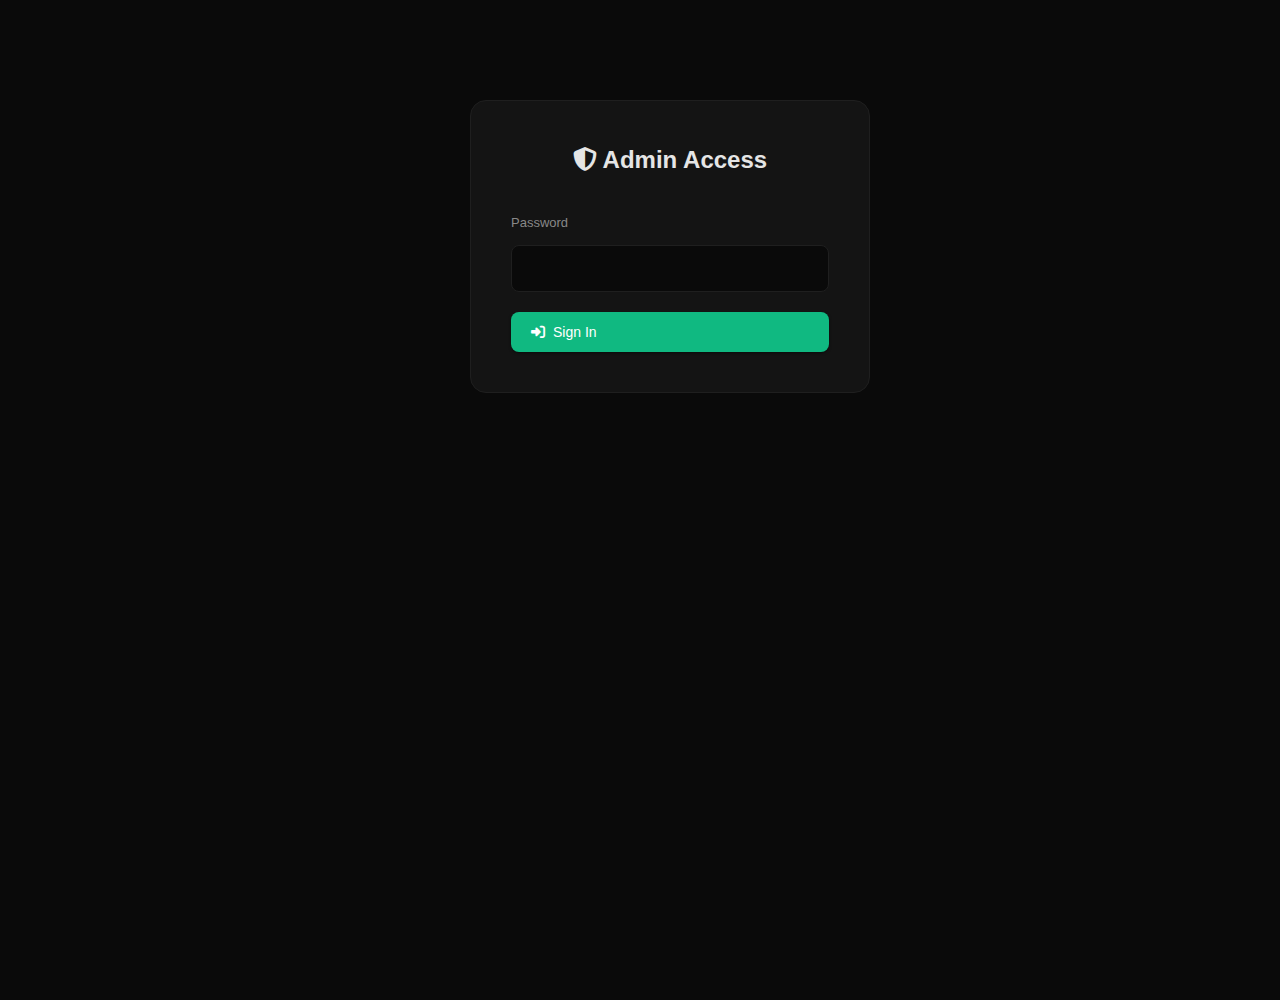
<file: admin.html>
<!DOCTYPE html>
<html lang="en">
<head>
    <meta charset="UTF-8">
    <meta name="viewport" content="width=device-width, initial-scale=1.0">
    <title>Admin Dashboard - Seisen Hub</title>
    <link rel="stylesheet" href="css/style.css">
    <link rel="stylesheet" href="https://cdnjs.cloudflare.com/ajax/libs/font-awesome/6.4.0/css/all.min.css">
    <style>
        :root {
            --admin-bg: #0a0a0a;
            --admin-card-bg: #141414;
            --admin-border: #1f1f1f;
            --admin-text: #e5e5e5;
            --admin-text-muted: #888;
            --admin-accent: #10b981;
            --admin-accent-hover: #059669;
        }

        body {
            background: var(--admin-bg);
            color: var(--admin-text);
            font-family: -apple-system, BlinkMacSystemFont, 'Segoe UI', Roboto, sans-serif;
        }

        .admin-container {
            max-width: 1400px;
            margin: 0 auto;
            padding: 40px 20px;
        }

        .login-box {
            max-width: 400px;
            margin: 100px auto;
            padding: 40px;
            background: var(--admin-card-bg);
            border-radius: 16px;
            border: 1px solid var(--admin-border);
        }

        .login-box h2 {
            color: var(--admin-text);
            margin-bottom: 30px;
        }

        .login-box input {
            width: 100%;
            padding: 14px;
            background: var(--admin-bg);
            border: 1px solid var(--admin-border);
            border-radius: 8px;
            color: var(--admin-text);
            font-size: 15px;
            margin-top: 10px;
        }

        .login-box input:focus {
            outline: none;
            border-color: var(--admin-accent);
        }

        .page-header {
            margin-bottom: 40px;
        }

        .page-header h1 {
            font-size: 28px;
            font-weight: 600;
            color: var(--admin-text);
            margin-bottom: 8px;
        }

        .page-header p {
            color: var(--admin-text-muted);
            font-size: 14px;
        }

        .stats-grid {
            display: grid;
            grid-template-columns: repeat(auto-fit, minmax(280px, 1fr));
            gap: 20px;
            margin-bottom: 40px;
        }

        .stat-card {
            background: var(--admin-card-bg);
            border: 1px solid var(--admin-border);
            border-radius: 12px;
            padding: 24px;
            position: relative;
            overflow: hidden;
        }

        .stat-card::before {
            content: '';
            position: absolute;
            top: 0;
            left: 0;
            right: 0;
            height: 2px;
            background: linear-gradient(90deg, var(--admin-accent), transparent);
        }

        .stat-card h3 {
            font-size: 13px;
            font-weight: 500;
            color: var(--admin-text-muted);
            text-transform: uppercase;
            letter-spacing: 0.5px;
            margin-bottom: 12px;
        }

        .stat-card .value {
            font-size: 32px;
            font-weight: 700;
            color: var(--admin-text);
            margin-bottom: 8px;
        }

        .stat-card .icon {
            position: absolute;
            top: 24px;
            right: 24px;
            font-size: 24px;
            color: var(--admin-accent);
            opacity: 0.3;
        }

        .search-bar {
            margin-bottom: 24px;
            display: flex;
            gap: 12px;
        }

        .search-bar input {
            flex: 1;
            padding: 12px 16px;
            background: var(--admin-card-bg);
            border: 1px solid var(--admin-border);
            border-radius: 8px;
            color: var(--admin-text);
            font-size: 14px;
        }

        .search-bar input:focus {
            outline: none;
            border-color: var(--admin-accent);
        }

        .search-bar input::placeholder {
            color: var(--admin-text-muted);
        }

        .btn {
            padding: 12px 20px;
            border: none;
            border-radius: 8px;
            font-size: 14px;
            font-weight: 500;
            cursor: pointer;
            transition: all 0.2s;
            display: inline-flex;
            align-items: center;
            gap: 8px;
        }

        .btn-primary {
            background: var(--admin-accent);
            color: white;
        }

        .btn-primary:hover {
            background: var(--admin-accent-hover);
        }

        .btn-secondary {
            background: var(--admin-card-bg);
            color: var(--admin-text);
            border: 1px solid var(--admin-border);
        }

        .btn-secondary:hover {
            background: var(--admin-border);
        }

        .payments-table-container {
            background: var(--admin-card-bg);
            border: 1px solid var(--admin-border);
            border-radius: 12px;
            overflow: hidden;
        }

        .table-header {
            padding: 20px 24px;
            border-bottom: 1px solid var(--admin-border);
            display: flex;
            justify-content: space-between;
            align-items: center;
        }

        .table-header h2 {
            font-size: 18px;
            font-weight: 600;
            color: var(--admin-text);
        }

        .payments-table {
            width: 100%;
            border-collapse: collapse;
        }

        .payments-table th {
            background: transparent;
            padding: 16px 24px;
            text-align: left;
            font-weight: 500;
            font-size: 12px;
            color: var(--admin-text-muted);
            text-transform: uppercase;
            letter-spacing: 0.5px;
            border-bottom: 1px solid var(--admin-border);
        }

        .payments-table td {
            padding: 20px 24px;
            border-bottom: 1px solid var(--admin-border);
            color: var(--admin-text);
            font-size: 14px;
        }

        .payments-table tr:last-child td {
            border-bottom: none;
        }

        .payments-table tr:hover {
            background: rgba(255, 255, 255, 0.02);
        }

        .badge {
            padding: 6px 12px;
            border-radius: 6px;
            font-size: 12px;
            font-weight: 600;
            display: inline-block;
        }

        .badge-paypal {
            background: rgba(0, 112, 186, 0.15);
            color: #0ea5e9;
        }

        .badge-roblox {
            background: rgba(235, 0, 41, 0.15);
            color: #ef4444;
        }

        .badge-weekly {
            background: rgba(59, 130, 246, 0.15);
            color: #3b82f6;
        }

        .badge-monthly {
            background: rgba(168, 85, 247, 0.15);
            color: #a855f7;
        }

        .badge-lifetime {
            background: rgba(16, 185, 129, 0.15);
            color: var(--admin-accent);
        }

        .key-cell {
            font-family: 'Courier New', monospace;
            font-size: 13px;
            color: var(--admin-text-muted);
            max-width: 200px;
            overflow: hidden;
            text-overflow: ellipsis;
            white-space: nowrap;
        }

        .copy-btn {
            cursor: pointer;
            color: var(--admin-accent);
            margin-left: 8px;
            opacity: 0.6;
            transition: opacity 0.2s;
        }

        .copy-btn:hover {
            opacity: 1;
        }

        .status-indicator {
            width: 8px;
            height: 8px;
            border-radius: 50%;
            background: var(--admin-accent);
            display: inline-block;
            margin-right: 8px;
        }

        .pagination {
            padding: 20px 24px;
            display: flex;
            justify-content: space-between;
            align-items: center;
            border-top: 1px solid var(--admin-border);
        }

        .pagination-info {
            font-size: 13px;
            color: var(--admin-text-muted);
        }

        .admin-tab {
            background: none;
            border: none;
            padding: 12px 24px;
            color: var(--admin-text-muted);
            font-size: 14px;
            font-weight: 500;
            cursor: pointer;
            border-bottom: 2px solid transparent;
            transition: all 0.2s;
            display: flex;
            align-items: center;
            gap: 8px;
        }

        .admin-tab:hover {
            color: var(--admin-text);
        }

        .admin-tab.active {
            color: var(--admin-accent);
            border-bottom-color: var(--admin-accent);
        }

        .ticket-card {
            background: var(--admin-card-bg);
            border: 1px solid var(--admin-border);
            border-radius: 12px;
            padding: 20px;
            margin-bottom: 16px;
            cursor: pointer;
            transition: all 0.2s;
        }

        .ticket-card:hover {
            border-color: var(--admin-accent);
        }

        .ticket-status {
            padding: 4px 12px;
            border-radius: 12px;
            font-size: 11px;
            font-weight: 600;
            text-transform: uppercase;
        }

        .ticket-status.open {
            background: rgba(59, 130, 246, 0.15);
            color: #3b82f6;
        }

        .ticket-status.in_progress {
            background: rgba(251, 191, 36, 0.15);
            color: #fbbf24;
        }

        .ticket-status.closed {
            background: rgba(107, 114, 128, 0.15);
            color: #6b7280;
        }
    </style>
</head>
<body>
    <!-- Login Screen -->
    <div id="login-screen" class="login-box">
        <h2 style="text-align: center;">
            <i class="fas fa-shield-alt"></i> Admin Access
        </h2>
        <form id="login-form">
            <div style="margin-bottom: 20px;">
                <label for="admin-password" style="font-size: 13px; color: var(--admin-text-muted);">Password</label>
                <input type="password" id="admin-password" required>
            </div>
            <button type="submit" class="btn btn-primary" style="width: 100%;">
                <i class="fas fa-sign-in-alt"></i> Sign In
            </button>
        </form>
        <div id="login-error" style="color: #ef4444; margin-top: 15px; display: none; font-size: 14px;"></div>
    </div>

    <!-- Dashboard Screen -->
    <div id="dashboard-screen" style="display: none;">
        <div class="admin-container">
            <div class="page-header">
                <h1 id="page-title">Admin Dashboard</h1>
                <p id="page-subtitle">Manage payments and support tickets</p>
            </div>

            <!-- Navigation Tabs -->
            <div style="display: flex; gap: 12px; margin-bottom: 30px; border-bottom: 2px solid var(--admin-border);">
                <button class="admin-tab active" onclick="switchTab('payments')">
                    <i class="fas fa-shopping-cart"></i> Payments
                </button>
                <button class="admin-tab" onclick="switchTab('tickets')">
                    <i class="fas fa-headset"></i> Support Tickets
                </button>
                <div style="flex: 1;"></div>
                <button class="btn btn-secondary" onclick="logout()" style="margin-bottom: 12px;">
                    <i class="fas fa-sign-out-alt"></i> Logout
                </button>
            </div>

            <!-- Payments Tab -->
            <div id="payments-tab">
                <!-- Stats Cards -->
                <div class="stats-grid">
                    <div class="stat-card">
                        <i class="fas fa-shopping-cart icon"></i>
                        <h3>Total Orders</h3>
                        <div class="value" id="stat-total">0</div>
                        <div style="font-size: 13px; color: var(--admin-text-muted);">All time orders</div>
                    </div>
                    <div class="stat-card">
                        <i class="fab fa-paypal icon"></i>
                        <h3>PayPal Orders</h3>
                        <div class="value" id="stat-paypal">0</div>
                        <div style="font-size: 13px; color: var(--admin-text-muted);">PayPal transactions</div>
                    </div>
                    <div class="stat-card">
                        <i class="fas fa-gamepad icon"></i>
                        <h3>Roblox Orders</h3>
                        <div class="value" id="stat-roblox">0</div>
                        <div style="font-size: 13px; color: var(--admin-text-muted);">Roblox verifications</div>
                    </div>
                    <div class="stat-card">
                        <i class="fas fa-dollar-sign icon"></i>
                        <h3>Total Revenue</h3>
                        <div class="value" id="stat-revenue">$0</div>
                        <div style="font-size: 13px; color: var(--admin-text-muted);">Current balance</div>
                    </div>
                </div>

                <!-- Search & Export -->
                <div class="search-bar">
                    <input type="text" id="search-input" placeholder="Search by email, username, or transaction ID...">
                    <button class="btn btn-primary" onclick="exportToCSV()">
                        <i class="fas fa-download"></i> Export
                    </button>
                </div>

            <!-- Payments Table -->
            <div class="payments-table-container">
                <div class="table-header">
                    <h2>Recent Orders</h2>
                    <div style="font-size: 13px; color: var(--admin-text-muted);">
                        Your last 5 most recent orders
                    </div>
                </div>
                <table class="payments-table">
                    <thead>
                        <tr>
                            <th>ORDER</th>
                            <th>DATE</th>
                            <th>PRODUCTS</th>
                            <th>AMOUNT</th>
                            <th>STATUS</th>
                            <th>KEY</th>
                        </tr>
                    </thead>
                    <tbody id="payments-tbody">
                        <tr>
                            <td colspan="6" style="text-align: center; padding: 60px;">
                                <i class="fas fa-spinner fa-spin" style="font-size: 24px; color: var(--admin-text-muted);"></i>
                            </td>
                        </tr>
                    </tbody>
                </table>
                <div class="pagination">
                    <div class="pagination-info">Showing <span id="showing-count">1</span> of <span id="total-count">1</span></div>
                    <div style="display: flex; gap: 8px;">
                        <button class="btn btn-secondary" style="padding: 8px 12px;">
                            <i class="fas fa-chevron-left"></i>
                        </button>
                        <button class="btn btn-secondary" style="padding: 8px 12px;">
                            <i class="fas fa-chevron-right"></i>
                        </button>
                    </div>
                </div>
            </div>
            </div>

            <!-- Support Tickets Tab -->
            <div id="tickets-tab" style="display: none;">
                <!-- Ticket List View -->
                <div id="ticket-list-view">
                    <div class="search-bar">
                        <input type="text" id="ticket-search" placeholder="Search tickets by number, email, or subject...">
                        <select id="ticket-filter" style="padding: 12px; background: var(--admin-card-bg); border: 1px solid var(--admin-border); border-radius: 8px; color: var(--admin-text);">
                            <option value="all">All Tickets</option>
                            <option value="open">Open</option>
                            <option value="in_progress">In Progress</option>
                            <option value="closed">Closed</option>
                        </select>
                    </div>

                    <div id="tickets-list">
                        <div style="text-align: center; padding: 60px; color: var(--admin-text-muted);">
                            <i class="fas fa-spinner fa-spin" style="font-size: 24px;"></i>
                            <p style="margin-top: 16px;">Loading tickets...</p>
                        </div>
                    </div>
                </div>

                <!-- Ticket Detail View -->
                <div id="ticket-detail-view" style="display: none;">
                    <button class="btn btn-secondary" onclick="backToTicketList()" style="margin-bottom: 20px;">
                        <i class="fas fa-arrow-left"></i> Back to Tickets
                    </button>

                    <div class="payments-table-container">
                        <div class="table-header">
                            <div>
                                <h2 id="ticket-detail-subject">Ticket Subject</h2>
                                <p style="color: var(--admin-text-muted); margin-top: 4px;">
                                    <span id="ticket-detail-number">#TICKET-001</span> • 
                                    <span id="ticket-detail-email">user@example.com</span>
                                </p>
                            </div>
                            <div style="display: flex; gap: 12px; align-items: center;">
                                <select id="ticket-status-select" onchange="updateTicketStatus()" style="padding: 8px 12px; background: var(--admin-card-bg); border: 1px solid var(--admin-border); border-radius: 6px; color: var(--admin-text);">
                                    <option value="open">Open</option>
                                    <option value="in_progress">In Progress</option>
                                    <option value="closed">Closed</option>
                                </select>
                            </div>
                        </div>

                        <div style="padding: 24px; max-height: 500px; overflow-y: auto;" id="ticket-messages">
                            <!-- Messages will be loaded here -->
                        </div>

                        <div style="padding: 24px; border-top: 1px solid var(--admin-border);">
                            <textarea id="admin-reply" placeholder="Type your reply..." style="width: 100%; min-height: 100px; padding: 12px; background: var(--admin-bg); border: 1px solid var(--admin-border); border-radius: 8px; color: var(--admin-text); font-family: inherit; resize: vertical;"></textarea>
                            <button class="btn btn-primary" onclick="sendAdminReply()" style="margin-top: 12px;">
                                <i class="fas fa-paper-plane"></i> Send Reply
                            </button>
                        </div>
                    </div>
                </div>
            </div>
        </div>
    </div>

    <script src="js/admin.js"></script>
    <script src="js/admin-tickets.js"></script>
</body>
</html>
</file>
<file: css/style.css>
/* ========================================
   CSS RESET & BASE STYLES
   ======================================== */
* {
  margin: 0;
  padding: 0;
  box-sizing: border-box;
}

a {
  text-decoration: none;
}

:root {
  /* Color Palette - Dashboard Dark Theme */
  --primary-gradient: linear-gradient(135deg, #667eea 0%, #764ba2 100%);
  --secondary-gradient: linear-gradient(135deg, #f093fb 0%, #f5576c 100%);
  --accent-gradient: linear-gradient(135deg, #4facfe 0%, #00f2fe 100%);
  --success-gradient: linear-gradient(135deg, #43e97b 0%, #38f9d7 100%);

  /* Dashboard Background Colors */
  --bg-primary: #0f1419;
  --bg-secondary: #1a1f2e;
  --bg-tertiary: #252b3b;
  --bg-card: #1e2433;
  --bg-card-hover: #252b3d;

  /* Text Colors */
  --text-primary: #ffffff;
  --text-secondary: #9ca3af;
  --text-muted: #6b7280;

  /* Border & Shadow */
  --border-color: #2d3748;
  --border-color-light: #374151;
  --shadow-sm: 0 1px 3px rgba(0, 0, 0, 0.5);
  --shadow-md: 0 4px 6px rgba(0, 0, 0, 0.3);
  --shadow-lg: 0 10px 20px rgba(0, 0, 0, 0.4);
  --shadow-glow: 0 0 20px rgba(102, 126, 234, 0.2);

  /* Typography */
  --font-primary: "Inter", -apple-system, BlinkMacSystemFont, "Segoe UI",
    sans-serif;
  --font-mono: "Fira Code", "Courier New", monospace;

  /* Spacing */
  --spacing-xs: 0.5rem;
  --spacing-sm: 1rem;
  --spacing-md: 1.5rem;
  --spacing-lg: 2rem;
  --spacing-xl: 3rem;

  /* Border Radius */
  --radius-sm: 6px;
  --radius-md: 10px;
  --radius-lg: 12px;
  --radius-xl: 16px;

  /* Transitions */
  --transition-fast: 0.2s ease;
  --transition-normal: 0.3s ease;
  --transition-slow: 0.5s ease;
}

@import url("https://fonts.googleapis.com/css2?family=Inter:wght@300;400;500;600;700&family=Fira+Code:wght@400;500&display=swap");

html {
  scroll-behavior: smooth;
}

/* Custom Scrollbars */
::-webkit-scrollbar {
  width: 10px;
  height: 10px;
}

::-webkit-scrollbar-track {
  background: var(--bg-secondary);
}

::-webkit-scrollbar-thumb {
  background: var(--bg-tertiary);
  border-radius: 5px;
}

::-webkit-scrollbar-thumb:hover {
  background: var(--border-color-light);
}

body {
  font-family: var(--font-primary);
  background: var(--bg-primary);
  color: var(--text-primary);
  line-height: 1.6;
  overflow-x: hidden;
  min-height: 100vh;
  padding-left: 60px; /* Make room for sidebar */
}

/* ========================================
   SIDEBAR STYLES
   ======================================== */
.sidebar {
  position: fixed;
  left: 0;
  top: 0;
  width: 60px;
  height: 100vh;
  background: var(--bg-secondary);
  border-right: 1px solid var(--border-color);
  z-index: 2000;
  display: flex;
  flex-direction: column;
}

.sidebar-content {
  display: flex;
  flex-direction: column;
  align-items: center;
  justify-content: center;
  height: 100%;
  padding: 1.5rem 0;
}

.sidebar-logo {
  display: flex;
  align-items: center;
  justify-content: center;
  width: 40px;
  height: 40px;
  margin-bottom: auto;
  color: #10b981;
  font-size: 1.3rem;
  text-decoration: none;
  transition: all var(--transition-fast);
}

.sidebar-logo:hover {
  transform: scale(1.1);
}

.sidebar-links {
  display: flex;
  flex-direction: column;
  gap: 1.5rem;
  align-items: center;
  width: 100%;
  position: absolute;
  top: 50%;
  left: 50%;
  transform: translate(-50%, -50%);
}

.sidebar-link {
  display: flex;
  align-items: center;
  justify-content: center;
  width: 40px;
  height: 40px;
  color: var(--text-secondary);
  font-size: 1.1rem;
  text-decoration: none;
  transition: all var(--transition-fast);
  position: relative;
  border-radius: var(--radius-sm);
}

.sidebar-link:hover {
  color: #10b981;
  background: transparent;
  border-color: transparent; /* Ensure no border on hover */
}

.sidebar-link.active {
  color: #10b981;
  background: rgba(16, 185, 129, 0.1);
  border: 1px solid rgba(16, 185, 129, 0.2);
}

/* Sidebar Tooltip */
.sidebar-link::after {
  content: attr(title);
  position: absolute;
  left: 65px;
  background: var(--bg-tertiary);
  color: var(--text-primary);
  padding: 0.5rem 1rem;
  border-radius: var(--radius-sm);
  font-size: 0.85rem;
  white-space: nowrap;
  opacity: 0;
  pointer-events: none;
  transition: opacity var(--transition-fast);
  border: 1px solid var(--border-color);
  box-shadow: var(--shadow-md);
}

.sidebar-link:hover::after {
  opacity: 1;
}

/* Theme Selector */
.theme-selector {
  margin-top: auto;
  padding: 1rem 0;
  width: 100%;
  display: flex;
  justify-content: center;
  position: relative;
}

.theme-toggle {
  display: flex;
  align-items: center;
  justify-content: center;
  width: 40px;
  height: 40px;
  background: var(--bg-tertiary);
  border: 1px solid var(--border-color);
  border-radius: var(--radius-sm);
  color: var(--text-secondary);
  font-size: 1.1rem;
  cursor: pointer;
  transition: all var(--transition-fast);
}

.theme-toggle:hover {
  color: #10b981;
  background: rgba(16, 185, 129, 0.1);
  border-color: rgba(16, 185, 129, 0.3);
  transform: scale(1.05);
}

/* Theme Panel Dropdown */
.theme-panel {
  position: fixed;
  left: 70px;
  bottom: 80px;
  width: 180px;
  background: var(--bg-secondary);
  border: 1px solid var(--border-color);
  border-radius: var(--radius-md);
  z-index: 10000;
  opacity: 0;
  visibility: hidden;
  transform: translateY(10px);
  transition: all 0.2s ease;
  box-shadow: 0 10px 40px rgba(0, 0, 0, 0.5);
  overflow: hidden;
  display: flex;
  flex-direction: column;
}

.theme-panel.active {
  opacity: 1;
  visibility: visible;
  transform: translateY(0);
}

.theme-panel-header {
  padding: 0.5rem 0.75rem;
  border-bottom: 1px solid var(--border-color);
  font-size: 0.65rem;
  font-weight: 700;
  letter-spacing: 0.1em;
  color: var(--text-muted);
}

.theme-panel-options {
  overflow-y: auto;
}

.theme-panel-option {
  width: 100%;
  display: flex;
  align-items: center;
  gap: 0.5rem;
  padding: 0.5rem 0.75rem;
  background: transparent;
  border: none;
  color: var(--text-secondary);
  font-size: 0.8rem;
  cursor: pointer;
  transition: all var(--transition-fast);
  font-family: var(--font-primary);
  position: relative;
  text-align: left;
  border-left: 2px solid transparent;
}

.theme-panel-option:hover {
  background: var(--bg-tertiary);
  color: var(--text-primary);
}

.theme-panel-option.active {
  background: rgba(16, 185, 129, 0.15);
  color: #10b981;
  border-left-color: #10b981;
}

.theme-panel-option i:first-child {
  font-size: 0.85rem;
  width: 16px;
  text-align: center;
  flex-shrink: 0;
}

.theme-panel-option span {
  flex: 1;
  white-space: nowrap;
  overflow: hidden;
  text-overflow: ellipsis;
}

.theme-panel-option .theme-check {
  opacity: 0;
  font-size: 0.75rem;
  color: #10b981;
  flex-shrink: 0;
}

.theme-panel-option.active .theme-check {
  opacity: 1;
}

/* Scrollbar for theme panel */
.theme-panel-options::-webkit-scrollbar {
  width: 3px;
}

.theme-panel-options::-webkit-scrollbar-track {
  background: transparent;
}

.theme-panel-options::-webkit-scrollbar-thumb {
  background: var(--border-color);
  border-radius: 2px;
}

.theme-panel-options::-webkit-scrollbar-thumb:hover {
  background: var(--border-color-light);
}

.container {
  max-width: 1400px;
  margin: 0 auto;
  padding: 0 2rem;
}

.home-page .container {
  position: relative;
  z-index: 1;
}

/* Remove old nav styles */
.nav {
  display: none;
}

/* Icon Styling */
.btn i,
.panel-title i,
.modal-header i {
  color: #10b981;
}

.btn-primary i {
  color: #ffffff;
}

.btn-success i {
  color: #ffffff;
}

/* ========================================
   HEADER STYLES
   ======================================== */
.header {
  display: none;
}

.header-content {
  display: none;
}

.logo {
  display: none;
}

.logo:hover {
  display: none;
}

.logo-icon {
  display: none;
}

.nav {
  display: flex;
  gap: var(--spacing-md);
  align-items: center;
}

.nav-link {
  color: var(--text-secondary);
  text-decoration: none;
  padding: var(--spacing-xs) var(--spacing-sm);
  border-radius: var(--radius-sm);
  transition: all var(--transition-fast);
  display: flex;
  align-items: center;
  justify-content: center;
  gap: 0.5rem;
  font-weight: 500;
  font-size: 1.2rem;
  width: 40px;
  height: 40px;
  position: relative;
}

.nav-link:hover,
.nav-link.active {
  color: var(--text-primary);
  background: var(--bg-tertiary);
}

/* Tooltip styling */
.nav-link::after {
  content: attr(title);
  position: absolute;
  bottom: -35px;
  left: 50%;
  transform: translateX(-50%);
  background: var(--bg-tertiary);
  color: var(--text-primary);
  padding: 0.4rem 0.8rem;
  border-radius: var(--radius-sm);
  font-size: 0.75rem;
  white-space: nowrap;
  opacity: 0;
  pointer-events: none;
  transition: opacity var(--transition-fast);
  border: 1px solid var(--border-color);
}

.nav-link:hover::after {
  opacity: 1;
}

/* ========================================
   MAIN CONTENT STYLES
   ======================================== */
.main-content {
  min-height: calc(100vh - 100px);
  padding: var(--spacing-lg) 0;
}

.home-page {
  padding: 2rem 0;
  position: relative;
  overflow: hidden;
}

.page-background-text {
  position: fixed;
  top: 50%;
  left: 50%;
  transform: translate(-50%, -50%);
  font-size: 20vw;
  font-weight: 900;
  color: transparent;
  -webkit-text-stroke: 1px rgba(139, 146, 160, 0.04);
  text-stroke: 1px rgba(139, 146, 160, 0.04);
  white-space: nowrap;
  pointer-events: none;
  z-index: 0;
  user-select: none;
  letter-spacing: -0.05em;
  line-height: 1;
}

/* Dashboard Header */
.dashboard-header {
  margin-bottom: var(--spacing-xl);
}

.welcome-section h1 {
  font-size: 2rem;
  font-weight: 600;
  color: var(--text-primary);
  margin-bottom: 0.5rem;
  line-height: 1.3;
}

.welcome-section p {
  font-size: 0.9rem;
  color: var(--text-muted);
}

/* Stats Grid */
.stats-grid {
  display: grid;
  grid-template-columns: repeat(4, 1fr);
  gap: var(--spacing-md);
  margin-bottom: var(--spacing-xl);
}

.stat-card {
  background: var(--bg-card);
  border: 1px solid var(--border-color);
  border-radius: var(--radius-lg);
  padding: var(--spacing-lg);
  transition: all var(--transition-normal);
  min-height: 120px;
  display: flex;
  flex-direction: column;
  justify-content: space-between;
}

.stat-card:hover {
  background: var(--bg-card-hover);
  border-color: var(--border-color-light);
}

.stat-icon {
  font-size: 1.5rem;
  color: #10b981;
  margin-bottom: 0.5rem;
}

.stat-label {
  font-size: 0.8rem;
  color: var(--text-muted);
  margin-bottom: 0.75rem;
  font-weight: 500;
  text-transform: uppercase;
  letter-spacing: 0.5px;
}

.stat-value {
  font-size: 2.25rem;
  font-weight: 700;
  color: var(--text-primary);
  line-height: 1;
  transition: all 0.3s ease;
}

.stat-card:hover .stat-value {
  color: #667eea;
}

.hero {
  margin-bottom: var(--spacing-lg);
}

.hero h1 {
  font-size: 2rem;
  font-weight: 600;
  color: var(--text-primary);
  margin-bottom: var(--spacing-xs);
  line-height: 1.3;
}

.hero p {
  font-size: 0.95rem;
  color: var(--text-secondary);
  max-width: 600px;
}

/* Card Styles */
.card {
  background: var(--bg-card);
  border: 1px solid var(--border-color);
  border-radius: var(--radius-lg);
  padding: var(--spacing-lg);
  box-shadow: var(--shadow-sm);
  transition: all var(--transition-normal);
}

.card:hover {
  background: var(--bg-card-hover);
  border-color: var(--border-color-light);
}

.card-title {
  font-size: 1.25rem;
  font-weight: 600;
  margin-bottom: var(--spacing-md);
  color: var(--text-primary);
}

/* Obfuscator Interface */
.obfuscator-container {
  display: grid;
  grid-template-columns: 1fr 1fr;
  gap: var(--spacing-lg);
  margin-bottom: var(--spacing-lg);
}

.code-panel {
  display: flex;
  flex-direction: column;
  gap: var(--spacing-sm);
}

.panel-header {
  display: flex;
  justify-content: space-between;
  align-items: center;
  margin-bottom: var(--spacing-sm);
}

.panel-title {
  font-size: 0.9rem;
  font-weight: 500;
  color: var(--text-secondary);
  display: flex;
  align-items: center;
  gap: 0.5rem;
  text-transform: uppercase;
  letter-spacing: 0.5px;
}

/* Clear Button */
.btn-clear {
  position: absolute;
  top: 10px;
  right: 10px;
  z-index: 10;
  background: var(--bg-tertiary);
  border: 1px solid var(--border-color);
  border-radius: var(--radius-sm);
  padding: 0.5rem 1rem;
  color: var(--text-secondary);
  font-family: var(--font-primary);
  font-size: 0.85rem;
  font-weight: 500;
  cursor: pointer;
  transition: all var(--transition-fast);
  display: inline-flex;
  align-items: center;
  gap: 0.5rem;
}

.btn-clear:hover {
  background: var(--bg-card-hover);
  border-color: #ef4444;
  color: #ef4444;
  transform: translateY(-1px);
}

.btn-clear i {
  font-size: 0.85rem;
}

/* Output Action Buttons */
.output-action-buttons {
  position: absolute;
  top: 10px;
  right: 10px;
  z-index: 10;
  display: flex;
  gap: 0.5rem;
}

.btn-small {
  padding: 0.4rem 0.8rem;
  font-size: 0.8rem;
}

/* Code Editor Styles */
.code-editor-wrapper {
  position: relative;
  background: var(--bg-primary);
  border: 1px solid var(--border-color);
  border-radius: var(--radius-md);
  overflow: hidden;
  height: 500px;
  display: flex;
  box-shadow: inset 0 1px 3px rgba(0, 0, 0, 0.3);
}

.line-numbers {
  background: var(--bg-secondary);
  color: var(--text-muted);
  padding: var(--spacing-md) var(--spacing-xs);
  text-align: right;
  user-select: none;
  font-family: var(--font-mono);
  font-size: 0.85rem;
  line-height: 1.5;
  border-right: 1px solid var(--border-color);
  min-width: 50px;
  overflow-y: auto;
  overflow-x: hidden;
  white-space: pre;
  /* Sync scroll with textarea */
  scrollbar-width: none; /* Firefox */
  -ms-overflow-style: none; /* IE/Edge */
}

.line-numbers::-webkit-scrollbar {
  display: none; /* Chrome/Safari */
}

.syntax-highlight {
  position: absolute;
  top: 0;
  left: 50px;
  right: 0;
  bottom: 0;
  padding: var(--spacing-md);
  margin: 0;
  font-family: var(--font-mono);
  font-size: 0.9rem;
  line-height: 1.5;
  color: #e6edf3;
  pointer-events: none;
  white-space: pre-wrap;
  word-wrap: break-word;
  word-break: break-all;
  overflow: auto;
  tab-size: 4;
}

textarea {
  position: relative;
  flex: 1;
  height: 100%;
  background: transparent;
  border: none;
  padding: var(--spacing-md);
  color: transparent;
  caret-color: #e6edf3;
  font-family: var(--font-mono);
  font-size: 0.9rem;
  line-height: 1.5;
  resize: none;
  transition: all var(--transition-fast);
  tab-size: 4;
  z-index: 1;
  overflow-y: auto;
  overflow-x: hidden;
  white-space: pre-wrap;
  word-wrap: break-word;
}

textarea:focus {
  outline: none;
}

textarea::placeholder {
  color: #8b949e;
}

textarea::selection {
  background: rgba(88, 166, 255, 0.4);
}

/* Syntax Highlighting Colors - Brighter */
.lua-keyword {
  color: #ff9999;
  font-weight: 600;
}

.lua-string {
  color: #9ecbff;
}

.lua-comment {
  color: #a0a8b8;
  font-style: italic;
}

.lua-function {
  color: #e5b3ff;
}

.lua-number {
  color: #79c0ff;
}

/* Controls */
.controls {
  background: var(--bg-card);
  border: 1px solid var(--border-color);
  border-radius: var(--radius-lg);
  padding: var(--spacing-lg);
  margin-bottom: var(--spacing-lg);
  box-shadow: var(--shadow-sm);
}

.controls-grid {
  display: grid;
  grid-template-columns: repeat(auto-fit, minmax(200px, 1fr));
  gap: var(--spacing-md);
  margin-bottom: var(--spacing-md);
}

.control-group {
  display: flex;
  flex-direction: column;
  gap: var(--spacing-xs);
}

.control-label {
  font-size: 0.85rem;
  font-weight: 500;
  color: var(--text-secondary);
  margin-bottom: 0.25rem;
}

select {
  background: var(--bg-tertiary);
  border: 1px solid var(--border-color);
  border-radius: var(--radius-sm);
  padding: 0.6rem var(--spacing-sm);
  color: var(--text-primary);
  font-family: var(--font-primary);
  font-size: 0.9rem;
  transition: all var(--transition-fast);
  cursor: pointer;
}

select:focus {
  outline: none;
  border-color: var(--border-color-light);
  background: var(--bg-secondary);
}

/* Custom File Upload Button */
.file-upload-btn {
  background: var(--bg-tertiary);
  border: 1px solid var(--border-color);
  border-radius: var(--radius-sm);
  padding: 0.6rem var(--spacing-sm);
  color: var(--text-primary);
  font-family: var(--font-primary);
  font-size: 0.9rem;
  transition: all var(--transition-fast);
  cursor: pointer;
  display: flex;
  align-items: center;
  gap: 0.5rem;
  width: 100%;
}

.file-upload-btn:hover {
  border-color: var(--border-color-light);
  background: var(--bg-secondary);
}

.file-upload-btn i {
  color: #10b981;
  font-size: 0.9rem;
}

.file-upload-btn #file-name {
  flex: 1;
  text-align: left;
  color: var(--text-secondary);
}

/* Buttons */
.button-group {
  display: flex;
  gap: var(--spacing-sm);
  flex-wrap: wrap;
}

.btn {
  padding: 0.7rem var(--spacing-md);
  border: none;
  border-radius: var(--radius-sm);
  font-family: var(--font-primary);
  font-size: 0.9rem;
  font-weight: 500;
  cursor: pointer;
  transition: all var(--transition-fast);
  display: inline-flex;
  align-items: center;
  gap: var(--spacing-xs);
}

.btn:hover {
  transform: translateY(-1px);
}

.btn-primary {
  background: #667eea;
  color: white;
  box-shadow: var(--shadow-sm);
}

.btn-primary:hover {
  background: #5a67d8;
  box-shadow: var(--shadow-md);
}

.btn-secondary {
  background: var(--bg-tertiary);
  color: var(--text-primary);
  border: 1px solid var(--border-color);
}

.btn-secondary:hover {
  background: var(--bg-card-hover);
  border-color: var(--border-color-light);
}

.btn-success {
  background: #10b981;
  color: white;
  box-shadow: var(--shadow-sm);
}

.btn-success:hover {
  background: #059669;
  box-shadow: var(--shadow-md);
}

.btn:disabled {
  opacity: 0.5;
  cursor: not-allowed;
  transform: none !important;
}

/* Features Grid */
.features-grid {
  display: grid;
  grid-template-columns: repeat(auto-fit, minmax(280px, 1fr));
  gap: var(--spacing-lg);
  margin-top: var(--spacing-xl);
}

.feature-card {
  background: var(--bg-card);
  border: 1px solid var(--border-color);
  border-radius: var(--radius-lg);
  padding: var(--spacing-lg);
  text-align: center;
  transition: all var(--transition-normal);
}

.feature-card:hover {
  background: var(--bg-card-hover);
  border-color: var(--border-color-light);
  transform: translateY(-3px);
}

.feature-icon {
  font-size: 2.5rem;
  margin-bottom: var(--spacing-sm);
  display: block;
  opacity: 0.9;
  color: #10b981;
}

.feature-card h3 {
  font-size: 1.1rem;
  margin-bottom: var(--spacing-xs);
  color: var(--text-primary);
  font-weight: 600;
}

.feature-card p {
  color: var(--text-secondary);
  font-size: 0.9rem;
  line-height: 1.5;
}

/* ========================================
   FOOTER STYLES
   ======================================== */
.footer {
  background: var(--bg-secondary);
  border-top: 1px solid var(--border-color);
  padding: var(--spacing-xl) 0 var(--spacing-md);
  margin-top: var(--spacing-xl);
}

.footer-content {
  display: grid;
  grid-template-columns: repeat(auto-fit, minmax(200px, 1fr));
  gap: var(--spacing-lg);
  margin-bottom: var(--spacing-lg);
}

.footer-section h3,
.footer-section h4 {
  margin-bottom: var(--spacing-sm);
  color: var(--text-primary);
  font-weight: 600;
}

.footer-section h3 {
  font-size: 1.2rem;
}

.footer-section p {
  color: var(--text-secondary);
  font-size: 0.9rem;
}

.footer-links {
  list-style: none;
}

.footer-links li {
  margin-bottom: var(--spacing-xs);
}

.footer-links a {
  color: var(--text-secondary);
  text-decoration: none;
  transition: color var(--transition-fast);
  font-size: 0.9rem;
}

.footer-links a:hover {
  color: var(--text-primary);
}

.footer-bottom {
  border-top: 1px solid var(--border-color);
  padding-top: var(--spacing-md);
  text-align: center;
  color: var(--text-muted);
  font-size: 0.85rem;
}

.footer-bottom a {
  color: var(--text-secondary);
  text-decoration: none;
  transition: color var(--transition-fast);
}

.footer-bottom a:hover {
  color: var(--text-primary);
}

/* ========================================
   RESPONSIVE DESIGN
   ======================================== */
@media (max-width: 1024px) {
  .stats-grid {
    grid-template-columns: repeat(2, 1fr);
  }
}

@media (max-width: 768px) {
  body {
    padding-left: 0;
  }

  .sidebar {
    bottom: 0;
    top: auto;
    width: 100%;
    height: 60px;
    border-right: none;
    border-top: 1px solid var(--border-color);
  }

  .sidebar-content {
    flex-direction: row;
    padding: 0 1rem;
    align-items: center;
  }

  .sidebar-logo {
    margin-bottom: 0;
    margin-right: auto;
  }

  .sidebar-links {
    flex-direction: row;
    flex: initial;
    gap: 1.5rem;
  }

  .sidebar-link::after {
    left: 50%;
    bottom: 70px;
    transform: translateX(-50%);
  }
  .dashboard-header h1 {
    font-size: 1.5rem;
  }

  .stats-grid {
    grid-template-columns: repeat(2, 1fr);
    gap: var(--spacing-sm);
  }

  .stat-card {
    padding: var(--spacing-md);
    min-height: 100px;
  }

  .stat-value {
    font-size: 1.75rem;
  }

  .obfuscator-container {
    grid-template-columns: 1fr;
  }

  .nav {
    flex-wrap: wrap;
    gap: var(--spacing-xs);
  }

  .controls-grid {
    grid-template-columns: 1fr;
  }

  .footer-content {
    grid-template-columns: 1fr;
  }
}

@media (max-width: 480px) {
  .stats-grid {
    grid-template-columns: 1fr;
  }

  .stat-value {
    font-size: 2rem;
  }
}

/* ========================================
   UTILITY CLASSES
   ======================================== */
.text-center {
  text-align: center;
}

.mt-1 {
  margin-top: var(--spacing-sm);
}
.mt-2 {
  margin-top: var(--spacing-md);
}
.mt-3 {
  margin-top: var(--spacing-lg);
}

.mb-1 {
  margin-bottom: var(--spacing-sm);
}
.mb-2 {
  margin-bottom: var(--spacing-md);
}
.mb-3 {
  margin-bottom: var(--spacing-lg);
}

.hidden {
  display: none;
}

/* Loading Animation */
.loading {
  display: inline-block;
  width: 20px;
  height: 20px;
  border: 3px solid rgba(255, 255, 255, 0.3);
  border-radius: 50%;
  border-top-color: white;
  animation: spin 1s linear infinite;
}

@keyframes spin {
  to {
    transform: rotate(360deg);
  }
}

/* ========================================
   HOME PAGE STYLES
   ======================================== */

/* Hero Section */
.hero-section {
  text-align: center;
  padding: 4rem 0 3rem;
  position: relative;
}

.hero-section::before {
  content: "";
  position: absolute;
  top: -50%;
  left: 50%;
  transform: translateX(-50%);
  width: 800px;
  height: 800px;
  background: radial-gradient(
    circle,
    rgba(16, 185, 129, 0.06) 0%,
    transparent 70%
  );
  pointer-events: none;
  z-index: 0;
}

.hero-section > * {
  position: relative;
  z-index: 1;
}

.hero-content {
  position: relative;
  z-index: 10;
  width: 100%;
}

.hero-logo {
  width: 90px;
  height: 90px;
  margin: 0 auto 2.5rem;
  background: linear-gradient(135deg, #1a1f2e 0%, #0f1419 100%);
  border-radius: 20px;
  display: flex;
  align-items: center;
  justify-content: center;
  font-size: 2.5rem;
  color: white;
  border: 1px solid rgba(139, 146, 160, 0.2);
  box-shadow: 0 8px 24px rgba(0, 0, 0, 0.4),
    inset 0 1px 0 rgba(255, 255, 255, 0.05);
  position: relative;
}

.hero-logo::before {
  content: "";
  position: absolute;
  top: 0;
  left: 0;
  right: 0;
  bottom: 0;
  background: linear-gradient(
    135deg,
    rgba(16, 185, 129, 0.1) 0%,
    transparent 50%
  );
  border-radius: 20px;
  pointer-events: none;
}

.hero-section h1 {
  font-size: 4rem;
  font-weight: 700;
  margin-bottom: 1.5rem;
  color: #ffffff;
  letter-spacing: -0.02em;
}

.hero-subtitle {
  font-size: 1.15rem;
  color: #8b92a0;
  margin-bottom: 3rem;
  max-width: 650px;
  margin-left: auto;
  margin-right: auto;
  line-height: 1.7;
  font-weight: 400;
}

.hero-actions {
  display: flex;
  gap: 1.2rem;
  justify-content: center;
  flex-wrap: wrap;
  margin-bottom: 5rem;
}

.btn-large {
  padding: 1rem 2.2rem;
  font-size: 1.05rem;
  font-weight: 600;
  box-shadow: 0 4px 12px rgba(0, 0, 0, 0.15);
  transition: all 0.3s ease;
}

.btn-large i,
.btn i {
  color: #ffffff !important;
}

.btn-large.btn-primary {
  background: linear-gradient(135deg, #10b981 0%, #059669 100%);
  box-shadow: 0 8px 20px rgba(16, 185, 129, 0.4);
}

.btn-large.btn-primary:hover {
  transform: translateY(-2px);
  box-shadow: 0 12px 28px rgba(16, 185, 129, 0.5);
  background: linear-gradient(135deg, #34d399 0%, #10b981 100%);
}

.btn-outline {
  background: rgba(30, 36, 51, 0.4);
  border: 1px solid rgba(139, 146, 160, 0.25);
  color: var(--text-primary);
  backdrop-filter: blur(10px);
}

.btn-outline:hover {
  background: rgba(45, 55, 72, 0.6);
  border-color: rgba(139, 146, 160, 0.4);
  transform: translateY(-2px);
}

.hero-features {
  display: grid;
  grid-template-columns: repeat(auto-fit, minmax(300px, 1fr));
  gap: 2rem;
  max-width: 1100px;
  margin: 0 auto;
}

.hero-feature-card {
  background: rgba(18, 20, 26, 0.6);
  border: 1px solid rgba(139, 146, 160, 0.12);
  border-radius: 12px;
  padding: 1.75rem;
  display: flex;
  gap: 1rem;
  text-align: left;
  transition: all 0.3s cubic-bezier(0.4, 0, 0.2, 1);
  position: relative;
  overflow: hidden;
  backdrop-filter: blur(10px);
}

.hero-feature-card::before {
  content: "";
  position: absolute;
  top: 0;
  left: 0;
  width: 100%;
  height: 100%;
  background: linear-gradient(
    135deg,
    rgba(139, 146, 160, 0.03) 0%,
    transparent 50%
  );
  opacity: 0;
  transition: opacity 0.3s ease;
}

.hero-feature-card:hover {
  background: rgba(24, 27, 35, 0.8);
  border-color: rgba(139, 146, 160, 0.2);
  transform: translateY(-2px);
  box-shadow: 0 8px 20px rgba(0, 0, 0, 0.3);
}

.hero-feature-card:hover::before {
  opacity: 1;
}

.hero-feature-card > i {
  font-size: 1.5rem;
  color: #ffffff;
  flex-shrink: 0;
  opacity: 0.9;
}

.hero-feature-content h3 {
  font-size: 1rem;
  font-weight: 600;
  margin-bottom: 0.5rem;
  color: var(--text-primary);
}

.hero-feature-content p {
  font-size: 0.9rem;
  color: var(--text-secondary);
  line-height: 1.5;
}

/* Quick Start Section */
.quick-start-section,
.access-options-section,
.info-section {
  margin-top: 5rem;
}

.quick-start-section h2,
.access-options-section h2 {
  font-size: 2.5rem;
  font-weight: 700;
  margin-bottom: 0.75rem;
  background: linear-gradient(135deg, #ffffff 0%, #8b92a0 100%);
  -webkit-background-clip: text;
  -webkit-text-fill-color: transparent;
  background-clip: text;
  letter-spacing: -0.01em;
}

.section-subtitle {
  font-size: 1.1rem;
  color: #6b7280;
  margin-bottom: 3.5rem;
  font-weight: 400;
}

.quick-start-grid {
  display: grid;
  grid-template-columns: repeat(auto-fit, minmax(300px, 1fr));
  gap: 1.5rem;
  margin-bottom: 3rem;
}

.quick-start-card {
  background: linear-gradient(
    135deg,
    rgba(30, 36, 51, 0.6) 0%,
    rgba(26, 31, 46, 0.4) 100%
  );
  border: 1px solid rgba(139, 146, 160, 0.15);
  border-radius: 16px;
  padding: 2.5rem;
  display: flex;
  gap: 1.8rem;
  transition: all 0.4s cubic-bezier(0.4, 0, 0.2, 1);
  position: relative;
  overflow: hidden;
}

.quick-start-card::before {
  content: "";
  position: absolute;
  top: 0;
  left: 0;
  width: 4px;
  height: 100%;
  background: linear-gradient(180deg, #10b981 0%, #059669 100%);
  opacity: 0;
  transition: opacity 0.3s ease;
}

.quick-start-card:hover {
  background: linear-gradient(
    135deg,
    rgba(30, 36, 51, 0.9) 0%,
    rgba(26, 31, 46, 0.7) 100%
  );
  border-color: rgba(16, 185, 129, 0.3);
  transform: translateY(-4px);
  box-shadow: 0 12px 32px rgba(0, 0, 0, 0.3);
}

.quick-start-card:hover::before {
  opacity: 1;
}

.step-number {
  width: 50px;
  height: 50px;
  background: linear-gradient(
    135deg,
    rgba(16, 185, 129, 0.15) 0%,
    rgba(5, 150, 105, 0.1) 100%
  );
  border: 2px solid #10b981;
  border-radius: 50%;
  display: flex;
  align-items: center;
  justify-content: center;
  font-size: 1.4rem;
  font-weight: 700;
  color: #10b981;
  flex-shrink: 0;
  box-shadow: 0 4px 12px rgba(16, 185, 129, 0.2);
}

.step-content {
  flex: 1;
}

.step-icon {
  width: 50px;
  height: 50px;
  margin: 0 0 1rem 0;
  background: transparent;
  display: flex;
  align-items: center;
  justify-content: flex-start;
  font-size: 2rem;
  color: #10b981;
  box-shadow: none;
}

.btn-secondary {
  background: rgba(255, 255, 255, 0.1);
  border: 1px solid rgba(255, 255, 255, 0.2);
  color: #fff;
  transition: all 0.3s ease;
}

.btn-secondary:hover {
  background: rgba(255, 255, 255, 0.2);
  transform: translateY(-2px);
  color: #fff;
}

.btn-secondary i {
  color: #ffffff !important;
}

.step-content h3 {
  font-size: 1.1rem;
  font-weight: 600;
  margin-bottom: 0.5rem;
  color: var(--text-primary);
}

.step-content p {
  font-size: 0.9rem;
  color: var(--text-secondary);
  line-height: 1.6;
}

/* System Status */
.system-status {
  background: linear-gradient(
    135deg,
    rgba(16, 185, 129, 0.08) 0%,
    rgba(30, 36, 51, 0.6) 100%
  );
  border: 1px solid rgba(16, 185, 129, 0.2);
  border-radius: 16px;
  padding: 2rem 2.5rem;
  display: flex;
  justify-content: space-between;
  align-items: center;
  gap: 2rem;
  box-shadow: 0 8px 24px rgba(16, 185, 129, 0.1);
}

.status-indicator {
  display: flex;
  gap: 1rem;
  align-items: center;
}

.status-indicator > i {
  font-size: 1.5rem;
  color: #10b981;
}

.status-text h4 {
  font-size: 1rem;
  font-weight: 600;
  margin-bottom: 0.25rem;
  color: var(--text-primary);
}

.status-text p {
  font-size: 0.85rem;
  color: var(--text-secondary);
}

/* Access Options */
.access-grid {
  display: grid;
  grid-template-columns: repeat(auto-fit, minmax(300px, 1fr));
  gap: 1.5rem;
  margin-bottom: 2rem;
}

.access-card {
  background: linear-gradient(
    135deg,
    rgba(30, 36, 51, 0.6) 0%,
    rgba(26, 31, 46, 0.4) 100%
  );
  border: 1px solid rgba(139, 146, 160, 0.15);
  border-radius: 16px;
  padding: 2.5rem;
  display: flex;
  flex-direction: column;
  gap: 1.2rem;
  transition: all 0.4s cubic-bezier(0.4, 0, 0.2, 1);
  position: relative;
  overflow: hidden;
}

.access-card::before {
  content: "";
  position: absolute;
  top: 0;
  left: 0;
  width: 100%;
  height: 100%;
  background: radial-gradient(
    circle at top right,
    rgba(16, 185, 129, 0.08) 0%,
    transparent 60%
  );
  opacity: 0;
  transition: opacity 0.4s ease;
}

.access-card:hover {
  background: linear-gradient(
    135deg,
    rgba(30, 36, 51, 0.9) 0%,
    rgba(26, 31, 46, 0.7) 100%
  );
  border-color: rgba(16, 185, 129, 0.3);
  transform: translateY(-6px);
  box-shadow: 0 16px 40px rgba(0, 0, 0, 0.4);
}

.access-card:hover::before {
  opacity: 1;
}

.access-card-premium {
  border-color: rgba(220, 38, 38, 0.4);
  background: linear-gradient(
    135deg,
    rgba(220, 38, 38, 0.12) 0%,
    rgba(26, 31, 46, 0.6) 100%
  );
  box-shadow: 0 8px 24px rgba(220, 38, 38, 0.15);
}

.access-card-premium::before {
  background: radial-gradient(
    circle at top right,
    rgba(220, 38, 38, 0.12) 0%,
    transparent 60%
  );
}

.access-card-premium:hover {
  border-color: rgba(220, 38, 38, 0.6);
  box-shadow: 0 16px 40px rgba(220, 38, 38, 0.3);
}

.access-header {
  display: flex;
  align-items: center;
  gap: 0.75rem;
  margin-bottom: 0.5rem;
}

.access-header i {
  font-size: 1.5rem;
  color: #10b981;
}

.access-card-premium .access-header i {
  color: #dc2626;
}

.access-header h3 {
  font-size: 1.2rem;
  font-weight: 600;
  color: var(--text-primary);
}

.access-card p {
  font-size: 0.9rem;
  color: var(--text-secondary);
  margin-bottom: 1rem;
  flex: 1;
}

.access-card .btn {
  position: relative;
  z-index: 2;
  cursor: pointer;
  pointer-events: auto;
}

/* Premium CTA */
.premium-cta {
  background: linear-gradient(
    135deg,
    rgba(16, 185, 129, 0.1) 0%,
    rgba(30, 36, 51, 0.6) 100%
  );
  border: 1px solid rgba(16, 185, 129, 0.25);
  border-radius: 16px;
  padding: 2.5rem 3rem;
  display: flex;
  justify-content: space-between;
  align-items: center;
  gap: 2rem;
  box-shadow: 0 12px 32px rgba(16, 185, 129, 0.15);
  position: relative;
  overflow: hidden;
}

.premium-cta::before {
  content: "";
  position: absolute;
  top: -50%;
  right: -10%;
  width: 400px;
  height: 400px;
  background: radial-gradient(
    circle,
    rgba(16, 185, 129, 0.15) 0%,
    transparent 70%
  );
  pointer-events: none;
}

.premium-cta-content h3 {
  font-size: 1.3rem;
  font-weight: 600;
  margin-bottom: 0.5rem;
  color: var(--text-primary);
}

.premium-cta-content p {
  font-size: 0.95rem;
  color: var(--text-secondary);
}

.premium-cta-actions {
  display: flex;
  gap: 1rem;
  flex-shrink: 0;
}

/* Info Section */
.info-grid {
  display: grid;
  grid-template-columns: repeat(auto-fit, minmax(350px, 1fr));
  gap: 1.5rem;
}

.info-card {
  background: linear-gradient(
    135deg,
    rgba(30, 36, 51, 0.6) 0%,
    rgba(26, 31, 46, 0.4) 100%
  );
  border: 1px solid rgba(139, 146, 160, 0.15);
  border-radius: 16px;
  padding: 2.5rem;
  display: flex;
  flex-direction: column;
  gap: 1.2rem;
  transition: all 0.4s cubic-bezier(0.4, 0, 0.2, 1);
  position: relative;
  overflow: hidden;
}

.info-card::after {
  content: "";
  position: absolute;
  bottom: 0;
  left: 0;
  width: 100%;
  height: 3px;
  background: linear-gradient(90deg, #10b981 0%, #059669 100%);
  transform: scaleX(0);
  transform-origin: left;
  transition: transform 0.4s ease;
}

.info-card:hover {
  background: linear-gradient(
    135deg,
    rgba(30, 36, 51, 0.9) 0%,
    rgba(26, 31, 46, 0.7) 100%
  );
  border-color: rgba(16, 185, 129, 0.3);
  transform: translateY(-6px);
  box-shadow: 0 16px 40px rgba(0, 0, 0, 0.4);
}

.info-card:hover::after {
  transform: scaleX(1);
}

.info-header {
  display: flex;
  align-items: center;
  gap: 0.75rem;
  margin-bottom: 0.5rem;
}

.info-header i {
  font-size: 1.5rem;
  color: #10b981;
}

.info-header h3 {
  font-size: 1.2rem;
  font-weight: 600;
  color: var(--text-primary);
}

.info-card p {
  font-size: 0.9rem;
  color: var(--text-secondary);
  margin-bottom: 0.5rem;
}

@media (max-width: 768px) {
  .hero-section h1 {
    font-size: 2rem;
  }

  .hero-actions {
    flex-direction: column;
  }

  .premium-cta,
  .system-status {
    flex-direction: column;
    align-items: flex-start;
  }

  .premium-cta-actions {
    width: 100%;
  }

  .premium-cta-actions .btn {
    flex: 1;
  }
}

/* ========================================
   SCRIPTS PAGE STYLES
   ======================================== */

.scripts-page {
  padding: 2rem 0;
}

.scripts-header {
  text-align: center;
  margin-bottom: 3.5rem;
}

.scripts-header h1 {
  font-size: 3rem;
  font-weight: 700;
  margin-bottom: 0.75rem;
  background: linear-gradient(135deg, #ffffff 0%, #8b92a0 100%);
  -webkit-background-clip: text;
  -webkit-text-fill-color: transparent;
  background-clip: text;
  letter-spacing: -0.02em;
}

.scripts-actions {
  display: flex;
  gap: 1.2rem;
  justify-content: center;
  margin-top: 2rem;
}

.filter-section {
  margin: 2rem 0;
}

.filter-buttons {
  display: flex;
  gap: 1rem;
  flex-wrap: wrap;
  justify-content: center;
}

.filter-btn {
  display: inline-flex;
  align-items: center;
  gap: 0.5rem;
  padding: 0.75rem 1.5rem;
  background: linear-gradient(
    135deg,
    rgba(30, 36, 51, 0.8) 0%,
    rgba(26, 31, 46, 0.6) 100%
  );
  border: 1px solid rgba(139, 146, 160, 0.2);
  border-radius: 12px;
  color: var(--text-secondary);
  font-size: 0.9rem;
  font-weight: 600;
  cursor: pointer;
  transition: all 0.3s ease;
  backdrop-filter: blur(10px);
}

.filter-btn:hover {
  transform: translateY(-2px);
  border-color: rgba(16, 185, 129, 0.4);
  color: var(--text-primary);
  box-shadow: 0 8px 20px rgba(0, 0, 0, 0.3);
}

.filter-btn.active {
  background: linear-gradient(
    135deg,
    rgba(16, 185, 129, 0.3) 0%,
    rgba(16, 185, 129, 0.15) 100%
  );
  border-color: rgba(16, 185, 129, 0.5);
  color: #10b981;
  box-shadow: 0 4px 16px rgba(16, 185, 129, 0.2);
}

.filter-btn i {
  font-size: 1rem;
  transition: transform 0.3s ease;
}

.filter-btn:hover i {
  transform: scale(1.1);
}

.scripts-grid {
  display: grid;
  grid-template-columns: repeat(4, 1fr);
  gap: 2rem;
  margin-bottom: 4rem;
}

.loading-spinner {
  grid-column: 1 / -1;
  text-align: center;
  padding: 4rem 0;
  color: var(--text-secondary);
}

.loading-spinner i {
  font-size: 3rem;
  color: #10b981;
  margin-bottom: 1rem;
  animation: spin 1s linear infinite;
}

.error-message {
  grid-column: 1 / -1;
  text-align: center;
  padding: 4rem 2rem;
  color: var(--text-secondary);
}

.error-message i {
  font-size: 3rem;
  color: #dc2626;
  margin-bottom: 1rem;
  display: block;
}

.script-card {
  background: linear-gradient(
    135deg,
    rgba(30, 36, 51, 0.8) 0%,
    rgba(26, 31, 46, 0.6) 100%
  );
  border: 1px solid rgba(139, 146, 160, 0.2);
  border-radius: 18px;
  overflow: hidden;
  transition: all 0.4s cubic-bezier(0.4, 0, 0.2, 1);
  aspect-ratio: 1 / 1;
  display: flex;
  flex-direction: column;
  position: relative;
  backdrop-filter: blur(10px);
}

.script-card::before {
  content: "";
  position: absolute;
  top: 0;
  left: 0;
  right: 0;
  bottom: 0;
  background: linear-gradient(
    135deg,
    rgba(16, 185, 129, 0.05) 0%,
    transparent 50%
  );
  opacity: 0;
  transition: opacity 0.4s ease;
  pointer-events: none;
  z-index: 1;
}

.script-card:hover {
  transform: translateY(-6px) scale(1.02);
  border-color: rgba(16, 185, 129, 0.4);
  box-shadow: 0 20px 40px rgba(0, 0, 0, 0.4), 0 0 30px rgba(16, 185, 129, 0.15);
}

.script-card:hover::before {
  opacity: 1;
}

.script-thumbnail {
  position: relative;
  width: 100%;
  padding-bottom: 60%;
  height: 0;
  overflow: hidden;
  background: linear-gradient(
    135deg,
    var(--bg-tertiary) 0%,
    var(--bg-secondary) 100%
  );
}

.script-thumbnail::after {
  content: "";
  position: absolute;
  top: 0;
  left: 0;
  right: 0;
  bottom: 0;
  background: linear-gradient(
    180deg,
    transparent 0%,
    rgba(15, 20, 25, 0.4) 100%
  );
  pointer-events: none;
  z-index: 1;
}

.script-thumbnail img {
  position: absolute;
  top: 0;
  left: 0;
  width: 100%;
  height: 100%;
  object-fit: cover;
  transition: all 0.4s cubic-bezier(0.4, 0, 0.2, 1);
  opacity: 1;
  z-index: 2;
}

.script-thumbnail img.loaded {
  opacity: 1;
}

.script-card:hover .script-thumbnail img {
  transform: scale(1.08);
}

.script-status {
  position: absolute;
  top: 1rem;
  left: 1rem;
  z-index: 3;
  display: flex;
  flex-direction: column;
  gap: 0.5rem;
}

.status-badge {
  display: inline-flex;
  align-items: center;
  gap: 0.5rem;
  padding: 0.5rem 1rem;
  border-radius: 24px;
  font-size: 0.8rem;
  font-weight: 600;
  backdrop-filter: blur(12px);
  box-shadow: 0 4px 12px rgba(0, 0, 0, 0.2);
  transition: all 0.3s ease;
}

.status-badge:hover {
  transform: translateY(-1px);
  box-shadow: 0 6px 16px rgba(0, 0, 0, 0.3);
}

.status-operational {
  background: rgba(16, 185, 129, 0.25);
  color: #10b981;
  border: 1px solid rgba(16, 185, 129, 0.4);
}

.status-discontinued {
  background: rgba(245, 158, 11, 0.25);
  color: #f59e0b;
  border: 1px solid rgba(245, 158, 11, 0.4);
}

.status-operational i,
.status-discontinued i,
.status-working i,
.status-free i,
.status-premium i {
  font-size: 0.5rem;
  animation: pulse 2s ease-in-out infinite;
}

.status-working {
  background: rgba(16, 185, 129, 0.25);
  color: #10b981;
  border: 1px solid rgba(16, 185, 129, 0.4);
}

.status-free {
  background: rgba(16, 185, 129, 0.25);
  color: #10b981;
  border: 1px solid rgba(16, 185, 129, 0.4);
}

.status-premium {
  background: rgba(168, 85, 247, 0.25);
  color: #a855f7;
  border: 1px solid rgba(168, 85, 247, 0.4);
}

.status-free-premium {
  background: linear-gradient(
    135deg,
    rgba(16, 185, 129, 0.25) 0%,
    rgba(168, 85, 247, 0.25) 100%
  );
  color: #a855f7;
  border: 1px solid rgba(168, 85, 247, 0.4);
}

.type-badge {
  display: inline-flex;
  align-items: center;
  gap: 0.5rem;
  padding: 0.5rem 1rem;
  border-radius: 24px;
  font-size: 0.8rem;
  font-weight: 600;
  backdrop-filter: blur(12px);
  box-shadow: 0 4px 12px rgba(0, 0, 0, 0.2);
  transition: all 0.3s ease;
}

.type-free {
  background: rgba(34, 197, 94, 0.25);
  color: #22c55e;
  border: 1px solid rgba(34, 197, 94, 0.4);
}

.type-premium {
  background: rgba(168, 85, 247, 0.25);
  color: #a855f7;
  border: 1px solid rgba(168, 85, 247, 0.4);
}

.type-free-premium {
  background: linear-gradient(
    135deg,
    rgba(34, 197, 94, 0.25) 0%,
    rgba(168, 85, 247, 0.25) 100%
  );
  color: #a855f7;
  border: 1px solid rgba(168, 85, 247, 0.4);
}

.type-discontinued {
  background: rgba(239, 68, 68, 0.25);
  color: #ef4444;
  border: 1px solid rgba(239, 68, 68, 0.4);
}

@keyframes pulse {
  0%,
  100% {
    opacity: 1;
  }
  50% {
    opacity: 0.6;
  }
}

.script-info {
  padding: 1rem;
  position: relative;
  z-index: 2;
  flex: 1;
  display: flex;
  flex-direction: column;
  justify-content: space-between;
}

.script-name {
  font-size: 0.95rem;
  font-weight: 600;
  margin-bottom: 0.75rem;
  color: var(--text-primary);
  line-height: 1.3;
  transition: color 0.3s ease;
}

.script-card:hover .script-name {
  color: #10b981;
}

.script-actions {
  display: flex;
  gap: 0.75rem;
}

.script-actions .btn {
  flex: 1;
  font-size: 0.75rem;
  padding: 0.6rem 0.75rem;
  font-weight: 600;
  position: relative;
  overflow: hidden;
}

.script-actions .btn::before {
  content: "";
  position: absolute;
  top: 50%;
  left: 50%;
  width: 0;
  height: 0;
  border-radius: 50%;
  background: rgba(255, 255, 255, 0.1);
  transform: translate(-50%, -50%);
  transition: width 0.6s, height 0.6s;
}

.script-actions .btn:hover::before {
  width: 300px;
  height: 300px;
}

.script-actions .btn i {
  transition: transform 0.3s ease;
}

.script-actions .btn:hover i {
  transform: scale(1.1);
}

.script-actions .btn-secondary {
  background: rgba(45, 55, 72, 0.6);
  border: 1px solid rgba(139, 146, 160, 0.3);
  backdrop-filter: blur(10px);
}

.script-actions .btn-secondary:hover {
  background: rgba(55, 65, 82, 0.8);
  border-color: rgba(139, 146, 160, 0.5);
}

.script-actions .btn-primary {
  background: #667eea;
  border: 1px solid rgba(102, 126, 234, 0.3);
  box-shadow: 0 4px 12px rgba(102, 126, 234, 0.2);
  display: flex;
  align-items: center;
  justify-content: center;
  gap: 0.5rem;
}

.script-actions .btn-primary:hover {
  background: #7c8ff0;
  box-shadow: 0 6px 20px rgba(102, 126, 234, 0.4);
  transform: translateY(-2px);
}

/* How to Use Section */
.how-to-use-section {
  display: grid;
  grid-template-columns: repeat(auto-fit, minmax(350px, 1fr));
  gap: 1.5rem;
  margin-top: 4rem;
}

.how-to-card,
.loader-card {
  background: linear-gradient(
    135deg,
    rgba(30, 36, 51, 0.6) 0%,
    rgba(26, 31, 46, 0.4) 100%
  );
  border: 1px solid rgba(139, 146, 160, 0.15);
  border-radius: 16px;
  padding: 2rem;
}

.how-to-header,
.loader-header {
  display: flex;
  align-items: center;
  gap: 0.75rem;
  margin-bottom: 1.5rem;
}

.how-to-header i,
.loader-header i {
  font-size: 1.5rem;
  color: #10b981;
}

.how-to-header h3,
.loader-header h3 {
  font-size: 1.2rem;
  font-weight: 600;
  color: var(--text-primary);
}

.how-to-steps {
  list-style: none;
  padding: 0;
  margin: 0;
}

.how-to-steps li {
  display: flex;
  gap: 1rem;
  margin-bottom: 1.25rem;
  color: var(--text-secondary);
  line-height: 1.6;
}

.how-to-steps li:last-child {
  margin-bottom: 0;
}

.step-num {
  display: inline-flex;
  align-items: center;
  justify-content: center;
  width: 24px;
  height: 24px;
  background: rgba(16, 185, 129, 0.15);
  border: 2px solid #10b981;
  border-radius: 50%;
  font-size: 0.85rem;
  font-weight: 700;
  color: #10b981;
  flex-shrink: 0;
}

.loader-card p {
  color: var(--text-secondary);
  margin-bottom: 1rem;
}

.code-container {
  background: var(--bg-primary);
  border: 1px solid var(--border-color);
  border-radius: var(--radius-md);
  padding: 1rem;
  margin-bottom: 1rem;
  overflow-x: auto;
}

.code-container code {
  font-family: var(--font-mono);
  font-size: 0.85rem;
  color: #10b981;
  word-break: break-all;
}

.btn-copy-loader {
  width: 100%;
}

/* Notification */
.notification {
  position: fixed;
  bottom: 2rem;
  right: 2rem;
  background: linear-gradient(
    135deg,
    rgba(16, 185, 129, 0.95) 0%,
    rgba(5, 150, 105, 0.95) 100%
  );
  color: white;
  padding: 1rem 1.5rem;
  border-radius: var(--radius-lg);
  display: flex;
  align-items: center;
  gap: 0.75rem;
  box-shadow: 0 8px 24px rgba(0, 0, 0, 0.3);
  transform: translateY(150%);
  transition: transform 0.3s ease;
  z-index: 9999;
  font-weight: 500;
}

.notification.show {
  transform: translateY(0);
}

.notification-error {
  background: linear-gradient(
    135deg,
    rgba(220, 38, 38, 0.95) 0%,
    rgba(153, 27, 27, 0.95) 100%
  );
}

.notification i {
  font-size: 1.2rem;
}

@media (max-width: 768px) {
  .scripts-grid {
    grid-template-columns: 1fr;
  }

  .how-to-use-section {
    grid-template-columns: 1fr;
  }

  .notification {
    bottom: 1rem;
    right: 1rem;
    left: 1rem;
  }
}

/* ========================================
   LOADING SCREEN STYLES
   ======================================== */
.loading-container {
  display: flex;
  flex-direction: column;
  align-items: center;
  justify-content: center;
  padding: 4rem 2rem;
  text-align: center;
  width: 100%;
  min-height: 300px;
}

.spinner {
  width: 50px;
  height: 50px;
  border: 3px solid rgba(16, 185, 129, 0.1);
  border-radius: 50%;
  border-top-color: #10b981;
  animation: spin 1s linear infinite;
  margin-bottom: 1.5rem;
  box-shadow: 0 0 15px rgba(16, 185, 129, 0.2);
}

@keyframes spin {
  to {
    transform: rotate(360deg);
  }
}

.loading-container p {
  color: var(--text-secondary);
  font-size: 1.1rem;
  font-weight: 500;
  letter-spacing: 0.02em;
}

/* ========================================
   HISTORY MODAL STYLES
   ======================================== */
.modal {
  display: none;
  position: fixed;
  z-index: 10000;
  left: 0;
  top: 0;
  width: 100%;
  height: 100%;
  background: rgba(0, 0, 0, 0.75);
}

.modal.active {
  display: flex;
  align-items: center;
  justify-content: center;
}

.modal-content {
  background: var(--bg-secondary);
  border: 1px solid var(--border-color);
  border-radius: var(--radius-lg);
  width: 90%;
  max-width: 800px;
  max-height: 80vh;
  overflow: hidden;
  display: flex;
  flex-direction: column;
  box-shadow: var(--shadow-lg);
}

.modal-header {
  display: flex;
  justify-content: space-between;
  align-items: center;
  padding: var(--spacing-lg);
  border-bottom: 1px solid var(--border-color);
}

.modal-header h2 {
  margin: 0;
  font-size: 1.3rem;
  color: var(--text-primary);
  font-weight: 600;
}

.modal-close {
  background: none;
  border: none;
  color: var(--text-secondary);
  font-size: 2rem;
  cursor: pointer;
  transition: color var(--transition-fast);
  line-height: 1;
  padding: 0;
  width: 40px;
  height: 40px;
}

.modal-close:hover {
  color: var(--text-primary);
}

.modal-body {
  padding: var(--spacing-lg);
  overflow-y: auto;
  flex: 1;
}

.history-item {
  background: var(--bg-card);
  border: 1px solid var(--border-color);
  border-radius: var(--radius-md);
  padding: var(--spacing-md);
  margin-bottom: var(--spacing-md);
  transition: all var(--transition-fast);
}

.history-item:hover {
  background: var(--bg-card-hover);
  border-color: var(--border-color-light);
}

.history-item-header {
  display: flex;
  justify-content: space-between;
  align-items: center;
  margin-bottom: var(--spacing-sm);
}

.history-item-date {
  color: var(--text-secondary);
  font-size: 0.85rem;
}

.history-item-actions {
  display: flex;
  gap: var(--spacing-xs);
}

.history-item-code {
  background: var(--bg-primary);
  border: 1px solid var(--border-color);
  border-radius: var(--radius-sm);
  padding: var(--spacing-sm);
  font-family: var(--font-mono);
  font-size: 0.85rem;
  color: #e6edf3;
  max-height: 150px;
  overflow-y: auto;
  white-space: pre-wrap;
  word-wrap: break-word;
  margin-bottom: var(--spacing-sm);
}

/* ==================== GET KEY PAGE ==================== */

/* Page Header */
.page-header {
  text-align: center;
  margin-bottom: 3rem;
  padding: 2rem 0;
}

.page-icon {
  width: 80px;
  height: 80px;
  margin: 0 auto 1.5rem;
  background: #10b981;
  border-radius: 20px;
  display: flex;
  align-items: center;
  justify-content: center;
  font-size: 2.5rem;
  color: white;
  box-shadow: 0 10px 30px rgba(16, 185, 129, 0.3);
}

.page-header h1 {
  font-size: 2.5rem;
  margin-bottom: 0.5rem;
  color: var(--text-primary);
}

.page-description {
  font-size: 1.1rem;
  color: var(--text-secondary);
  max-width: 600px;
  margin: 0 auto;
}

/* Key Options Grid */
.key-options-grid {
  display: grid;
  grid-template-columns: repeat(auto-fit, minmax(450px, 1fr));
  gap: 2rem;
  margin-bottom: 3rem;
}

@media (max-width: 1024px) {
  .key-options-grid {
    grid-template-columns: 1fr;
  }
}

/* Key Option Card */
.key-option-card {
  background: var(--bg-card);
  border: 1px solid var(--border-color);
  border-radius: 20px;
  padding: 2rem;
  position: relative;
  transition: all 0.3s ease;
}

.key-option-card:hover {
  transform: translateY(-5px);
  border-color: var(--border-color-light);
  box-shadow: var(--shadow-lg);
  background: var(--bg-card-hover);
}

.premium-card {
  border: 2px solid rgba(102, 126, 234, 0.3);
  background: var(--bg-card);
}

.premium-card:hover {
  border-color: rgba(102, 126, 234, 0.5);
  box-shadow: var(--shadow-glow);
}

.premium-badge {
  position: absolute;
  top: -12px;
  right: 20px;
  background: #43e97b;
  color: var(--bg-primary);
  padding: 0.4rem 1rem;
  border-radius: 20px;
  font-weight: 700;
  font-size: 0.85rem;
  display: flex;
  align-items: center;
  gap: 0.4rem;
  box-shadow: 0 4px 15px rgba(67, 233, 123, 0.4);
}

.option-header {
  display: flex;
  align-items: center;
  gap: 1rem;
  margin-bottom: 1rem;
}

.option-header i {
  font-size: 2rem;
  color: #10b981;
}

.premium-card .option-header i {
  color: #10b981;
}

.option-header h2 {
  font-size: 1.8rem;
  margin: 0;
  color: var(--text-primary);
}

.option-description {
  color: var(--text-secondary);
  font-size: 1rem;
  line-height: 1.6;
  margin-bottom: 1.5rem;
}

/* Key Features */
.key-features {
  background: var(--bg-tertiary);
  border-radius: 12px;
  padding: 1.5rem;
  margin-bottom: 2rem;
}

.feature-item {
  display: flex;
  align-items: flex-start;
  gap: 0.75rem;
  margin-bottom: 1rem;
  color: var(--text-secondary);
}

.feature-item:last-child {
  margin-bottom: 0;
}

.feature-item i {
  color: #10b981;
  margin-top: 0.2rem;
  flex-shrink: 0;
}

.feature-item strong {
  color: var(--text-primary);
  font-weight: 600;
}

/* Loader Section */
.loader-section {
  background: var(--bg-card);
  border: 1px solid var(--border-color);
  border-radius: 20px;
  padding: 2.5rem;
  text-align: center;
}

.loader-header {
  display: flex;
  align-items: center;
  justify-content: center;
  gap: 1rem;
  margin-bottom: 1rem;
}

.loader-header i {
  font-size: 2rem;
  color: #10b981;
}

.loader-header h2 {
  font-size: 2rem;
  margin: 0;
  color: var(--text-primary);
}

.loader-description {
  color: var(--text-secondary);
  font-size: 1rem;
  margin-bottom: 1.5rem;
  max-width: 600px;
  margin-left: auto;
  margin-right: auto;
}

.loader-section .code-container {
  background: var(--bg-tertiary);
  border: 1px solid var(--border-color);
  border-radius: 12px;
  padding: 1.5rem;
  margin-bottom: 1.5rem;
  overflow-x: auto;
}

.loader-section .code-container code {
  color: #10b981;
  font-family: var(--font-mono);
  font-size: 0.95rem;
  word-break: break-all;
}

.loader-actions {
  display: flex;
  gap: 1rem;
  justify-content: center;
  flex-wrap: wrap;
}

/* Button Styles for Get Key Page */
.btn-danger {
  background: #10b981;
  color: white;
  border: 1px solid rgba(16, 185, 129, 0.3);
  box-shadow: 0 4px 15px rgba(16, 185, 129, 0.2);
}

.btn-danger:hover {
  background: #34d399;
  box-shadow: 0 6px 25px rgba(16, 185, 129, 0.4);
  transform: translateY(-2px);
}

/* Notification Styles */
.notification {
  position: fixed;
  top: 20px;
  right: 20px;
  background: var(--bg-card);
  border: 1px solid var(--border-color);
  border-radius: 12px;
  padding: 1rem 1.5rem;
  display: flex;
  align-items: center;
  gap: 0.75rem;
  box-shadow: var(--shadow-lg);
  z-index: 10000;
  opacity: 0;
  transform: translateX(400px);
  transition: all 0.3s ease;
}

.notification.show {
  opacity: 1;
  transform: translateX(0);
}

.notification-success {
  border-left: 4px solid #10b981;
}

.notification-success i {
  color: #10b981;
}

.notification-error {
  border-left: 4px solid #ef4444;
}

.notification-error i {
  color: #ef4444;
}

.notification-info {
  border-left: 4px solid #3b82f6;
}

.notification-info i {
  color: #3b82f6;
}

.notification span {
  color: var(--text-primary);
  font-size: 0.95rem;
}

/* ============================================
   FAQ PAGE STYLES
   ============================================ */

.faq-page {
  padding-top: 2rem;
}

/* FAQ Categories */
.faq-categories {
  display: flex;
  gap: 0.75rem;
  margin-bottom: 2rem;
  flex-wrap: wrap;
  justify-content: center;
}

.faq-category-btn {
  background: var(--bg-tertiary);
  border: 1px solid var(--border-color);
  border-radius: var(--radius-sm);
  padding: 0.65rem 1.25rem;
  color: var(--text-secondary);
  font-family: var(--font-primary);
  font-size: 0.9rem;
  font-weight: 500;
  cursor: pointer;
  transition: all var(--transition-fast);
  display: inline-flex;
  align-items: center;
  gap: 0.5rem;
}

.faq-category-btn:hover {
  background: var(--bg-card-hover);
  border-color: var(--border-color-light);
  transform: translateY(-1px);
}

.faq-category-btn.active {
  background: #10b981;
  border-color: #10b981;
  color: white;
}

.faq-category-btn i {
  font-size: 0.9rem;
}

/* FAQ Search */
.faq-search {
  position: relative;
  max-width: 600px;
  margin: 0 auto 3rem;
}

.faq-search i {
  position: absolute;
  left: 1rem;
  top: 50%;
  transform: translateY(-50%);
  color: var(--text-muted);
  font-size: 1rem;
}

.faq-search input {
  width: 100%;
  background: var(--bg-tertiary);
  border: 1px solid var(--border-color);
  border-radius: var(--radius-md);
  padding: 0.9rem 1rem 0.9rem 2.75rem;
  color: var(--text-primary);
  font-family: var(--font-primary);
  font-size: 0.95rem;
  transition: all var(--transition-fast);
}

.faq-search input:focus {
  outline: none;
  border-color: #10b981;
  box-shadow: 0 0 0 3px rgba(16, 185, 129, 0.1);
}

.faq-search input::placeholder {
  color: var(--text-muted);
}

/* FAQ Container */
.faq-container {
  max-width: 900px;
  margin: 0 auto;
  display: flex;
  flex-direction: column;
  gap: 1rem;
}

/* FAQ Item */
.faq-item {
  background: var(--bg-secondary);
  border: 1px solid var(--border-color);
  border-radius: var(--radius-md);
  overflow: hidden;
  transition: all var(--transition-fast);
}

.faq-item:hover {
  border-color: var(--border-color-light);
  box-shadow: var(--shadow-sm);
}

.faq-question {
  padding: 1.5rem 1.75rem;
  display: flex;
  justify-content: space-between;
  align-items: center;
  cursor: pointer;
  user-select: none;
  transition: all var(--transition-fast);
}

.faq-question:hover {
  background: var(--bg-tertiary);
}

.faq-question h3 {
  font-size: 1.05rem;
  font-weight: 600;
  color: var(--text-primary);
  margin: 0;
  flex: 1;
  padding-right: 1rem;
}

.faq-question i {
  color: #10b981;
  font-size: 0.9rem;
  transition: transform var(--transition-fast);
}

.faq-item.active .faq-question i {
  transform: rotate(180deg);
}

.faq-answer {
  max-height: 0;
  overflow: hidden;
  transition: max-height 0.3s ease, padding 0.3s ease;
}

.faq-item.active .faq-answer {
  max-height: 500px;
  padding: 0 1.75rem 1.5rem;
}

.faq-answer p {
  color: var(--text-secondary);
  font-size: 0.95rem;
  line-height: 1.7;
  margin: 0;
}

.faq-answer a {
  color: #10b981;
  text-decoration: none;
  font-weight: 500;
  transition: color var(--transition-fast);
}

.faq-answer a:hover {
  color: #059669;
  text-decoration: underline;
}

.faq-answer strong {
  color: var(--text-primary);
  font-weight: 600;
}

/* No Results Message */
.no-results-message {
  text-align: center;
  padding: 4rem 2rem;
  color: var(--text-secondary);
}

.no-results-message i {
  font-size: 3rem;
  color: var(--text-muted);
  margin-bottom: 1rem;
  opacity: 0.5;
}

.no-results-message h3 {
  font-size: 1.25rem;
  color: var(--text-primary);
  margin-bottom: 0.5rem;
}

.no-results-message p {
  font-size: 0.95rem;
  color: var(--text-secondary);
}

/* FAQ CTA */
.faq-cta {
  background: linear-gradient(
    135deg,
    rgba(16, 185, 129, 0.1) 0%,
    rgba(30, 36, 51, 0.6) 100%
  );
  border: 1px solid rgba(16, 185, 129, 0.25);
  border-radius: var(--radius-lg);
  padding: 2.5rem 3rem;
  margin-top: 3rem;
  display: flex;
  justify-content: space-between;
  align-items: center;
  gap: 2rem;
}

.faq-cta-content {
  display: flex;
  align-items: center;
  gap: 1.5rem;
}

.faq-cta-content i {
  font-size: 3rem;
  color: #10b981;
}

.faq-cta-content h3 {
  font-size: 1.3rem;
  color: var(--text-primary);
  margin: 0 0 0.25rem 0;
}

.faq-cta-content p {
  font-size: 0.95rem;
  color: var(--text-secondary);
  margin: 0;
}

/* Responsive Design */
@media (max-width: 768px) {
  .faq-categories {
    justify-content: flex-start;
  }

  .faq-category-btn {
    font-size: 0.85rem;
    padding: 0.55rem 1rem;
  }

  .faq-search {
    margin-bottom: 2rem;
  }

  .faq-question {
    padding: 1.25rem 1.25rem;
  }

  .faq-question h3 {
    font-size: 0.95rem;
  }

  .faq-item.active .faq-answer {
    padding: 0 1.25rem 1.25rem;
  }

  .faq-cta {
    flex-direction: column;
    text-align: center;
    padding: 2rem 1.5rem;
  }

  .faq-cta-content {
    flex-direction: column;
    text-align: center;
  }
}

/* ============================================
   VIDEOS PAGE STYLES
   ============================================ */

.videos-page {
  padding-top: 2rem;
}

.section-header {
  text-align: center;
  margin-bottom: 3rem;
  padding: 2rem 0;
}

.section-header h1 {
  font-size: 2.5rem;
  margin-bottom: 0.75rem;
  color: var(--text-primary);
  display: flex;
  align-items: center;
  justify-content: center;
  gap: 1rem;
}

.section-header h1 i {
  color: #ff0000;
}

.section-header p {
  font-size: 1.1rem;
  color: var(--text-secondary);
  margin-bottom: 1.5rem;
}

/* Videos Loading State */
.videos-loading {
  display: flex;
  flex-direction: column;
  align-items: center;
  justify-content: center;
  padding: 4rem 2rem;
  color: var(--text-secondary);
}

.loading-spinner {
  width: 50px;
  height: 50px;
  border: 3px solid var(--border-color);
  border-top-color: #10b981;
  border-radius: 50%;
  animation: spin 1s linear infinite;
  margin-bottom: 1rem;
}

@keyframes spin {
  to {
    transform: rotate(360deg);
  }
}

.videos-loading p {
  font-size: 1rem;
  color: var(--text-secondary);
}

/* Videos Error State */
.videos-error {
  display: flex;
  flex-direction: column;
  align-items: center;
  justify-content: center;
  padding: 4rem 2rem;
  text-align: center;
}

.videos-error i {
  font-size: 4rem;
  color: var(--text-muted);
  margin-bottom: 1.5rem;
  opacity: 0.5;
}

.videos-error h3 {
  font-size: 1.5rem;
  color: var(--text-primary);
  margin-bottom: 0.5rem;
}

.videos-error p {
  font-size: 1rem;
  color: var(--text-secondary);
  margin-bottom: 2rem;
  max-width: 500px;
}

/* Videos Grid */
.videos-grid {
  display: grid;
  grid-template-columns: repeat(auto-fill, minmax(280px, 1fr));
  gap: 1.5rem;
  margin-bottom: 3rem;
  max-width: 100%;
}

/* Video Card */
.video-card {
  background: var(--bg-secondary);
  border: 1px solid var(--border-color);
  border-radius: var(--radius-md);
  overflow: hidden;
  transition: all var(--transition-fast);
}

.video-card:hover {
  transform: translateY(-4px);
  border-color: var(--border-color-light);
  box-shadow: var(--shadow-md);
}

/* Video Thumbnail */
.video-thumbnail {
  position: relative;
  display: block;
  width: 100%;
  padding-top: 56.25%; /* 16:9 aspect ratio */
  overflow: hidden;
  background: var(--bg-tertiary);
}

.video-thumbnail img {
  position: absolute;
  top: 0;
  left: 0;
  width: 100%;
  height: 100%;
  object-fit: cover;
  transition: transform var(--transition-fast);
}

.video-card:hover .video-thumbnail img {
  transform: scale(1.05);
}

/* Play Overlay */
.play-overlay {
  position: absolute;
  top: 50%;
  left: 50%;
  transform: translate(-50%, -50%);
  width: 60px;
  height: 60px;
  background: rgba(16, 185, 129, 0.9);
  border-radius: 50%;
  display: flex;
  align-items: center;
  justify-content: center;
  opacity: 0;
  transition: opacity var(--transition-fast);
}

.video-card:hover .play-overlay {
  opacity: 1;
}

.play-overlay i {
  color: white;
  font-size: 1.5rem;
  margin-left: 3px;
}

/* Video Info */
.video-info {
  padding: 1rem 1.25rem 1.25rem;
}

.video-title {
  margin: 0 0 0.5rem 0;
  font-size: 0.95rem;
  font-weight: 600;
  line-height: 1.5;
  min-height: auto;
}

.video-title a {
  color: var(--text-primary);
  text-decoration: none;
  transition: color var(--transition-fast);
  display: block;
  overflow: visible;
  word-wrap: break-word;
  white-space: normal;
}

.video-title a:hover {
  color: #10b981;
}

.video-meta {
  display: flex;
  align-items: center;
  gap: 1rem;
  font-size: 0.85rem;
  color: var(--text-secondary);
}

.video-date {
  display: flex;
  align-items: center;
  gap: 0.4rem;
}

.video-date i {
  font-size: 0.8rem;
  color: var(--text-muted);
}

/* Channel CTA */
.channel-cta {
  background: linear-gradient(
    135deg,
    rgba(255, 0, 0, 0.1) 0%,
    rgba(30, 36, 51, 0.6) 100%
  );
  border: 1px solid rgba(255, 0, 0, 0.25);
  border-radius: var(--radius-lg);
  padding: 2.5rem 3rem;
  margin-top: 3rem;
  display: flex;
  justify-content: space-between;
  align-items: center;
  gap: 2rem;
}

.channel-cta-content {
  display: flex;
  align-items: center;
  gap: 1.5rem;
}

.channel-cta-content i {
  font-size: 3rem;
  color: #ff0000;
}

.channel-cta-content h3 {
  font-size: 1.3rem;
  color: var(--text-primary);
  margin: 0 0 0.25rem 0;
}

.channel-cta-content p {
  font-size: 0.95rem;
  color: var(--text-secondary);
  margin: 0;
}

/* Responsive Design */
@media (max-width: 768px) {
  .videos-grid {
    grid-template-columns: 1fr;
    gap: 1.5rem;
  }

  .channel-cta {
    flex-direction: column;
    text-align: center;
    padding: 2rem 1.5rem;
  }

  .channel-cta-content {
    flex-direction: column;
    text-align: center;
  }
}

.btn-small {
  padding: 0.4rem 0.8rem;
  font-size: 0.85rem;
}

/* ========================================
   FOOTER STYLES
   ======================================== */
.footer {
  background: var(--bg-secondary);
  border-top: 1px solid var(--border-color);
  padding: 2rem 0 1.5rem;
  margin-top: auto;
}

.footer-content {
  display: grid;
  grid-template-columns: 2fr 1fr 1fr 1fr;
  gap: 1.5rem;
  margin-bottom: 2rem;
}

.footer-section h3 {
  font-size: 1.3rem;
  color: var(--text-primary);
  margin: 0 0 0.75rem 0;
  display: flex;
  align-items: center;
  gap: 0.5rem;
}

.footer-section p {
  color: var(--text-secondary);
  font-size: 0.9rem;
  line-height: 1.5;
  max-width: 300px;
}

.footer-section h4 {
  font-size: 1rem;
  font-weight: 600;
  color: var(--text-primary);
  margin: 0 0 1rem 0;
}

.footer-links {
  list-style: none;
  padding: 0;
  margin: 0;
}

.footer-links li {
  margin-bottom: 0.5rem;
}

.footer-links a {
  color: var(--text-secondary);
  text-decoration: none;
  font-size: 0.85rem;
  transition: all var(--transition-fast);
  display: inline-flex;
  align-items: center;
  gap: 0.5rem;
}

.footer-links a:hover {
  color: #10b981;
  padding-left: 5px;
}

.footer-bottom {
  border-top: 1px solid var(--border-color);
  padding-top: 2rem;
  text-align: center;
  color: var(--text-muted);
  font-size: 0.9rem;
}

/* ============================================
   PARTNERS PAGE STYLES
   ============================================ */

.partners-page {
  padding-top: 2rem;
}

.partners-grid {
  display: grid;
  grid-template-columns: repeat(auto-fill, minmax(280px, 1fr));
  gap: 2rem;
  margin-bottom: 3rem;
}

.partner-card {
  background: var(--bg-secondary);
  border: 1px solid var(--border-color);
  border-radius: var(--radius-lg);
  padding: 2rem;
  text-align: center;
  transition: all var(--transition-fast);
  display: flex;
  flex-direction: column;
  align-items: center;
}

.partner-card:hover {
  transform: translateY(-4px);
  border-color: var(--border-color-light);
  box-shadow: var(--shadow-md);
}

.partner-logo {
  width: 80px;
  height: 80px;
  background: transparent;
  border-radius: var(--radius-md);
  display: flex;
  align-items: center;
  justify-content: center;
  font-size: 2.5rem;
  color: #10b981;
  margin-bottom: 1.5rem;
  overflow: hidden;
}

.partner-logo img {
  width: 100%;
  height: 100%;
  object-fit: contain;
  padding: 10px;
}

.prometheus-logo {
  background: #1a1a1a;
  flex-direction: column;
  gap: 0.25rem;
  padding: 0.5rem;
}

.prometheus-icon {
  font-size: 1.8rem;
}

.prometheus-text {
  font-size: 0.75rem;
  font-weight: 600;
  color: #ffffff;
  font-family: var(--font-primary);
}

.partner-card h3 {
  font-size: 1.5rem;
  margin-bottom: 0.75rem;
  color: var(--text-primary);
}

.partner-description {
  color: var(--text-secondary);
  font-size: 0.95rem;
  line-height: 1.6;
  margin-bottom: 1.5rem;
  flex: 1;
}

.partner-tags {
  display: flex;
  gap: 0.5rem;
  flex-wrap: wrap;
  justify-content: center;
  margin-bottom: 1.5rem;
}

.partner-tag {
  background: var(--bg-tertiary);
  color: var(--text-secondary);
  padding: 0.4rem 0.8rem;
  border-radius: var(--radius-sm);
  font-size: 0.8rem;
  font-weight: 500;
}

.btn-small {
  padding: 0.6rem 1.2rem;
  font-size: 0.9rem;
}

.partner-cta {
  background: linear-gradient(
    135deg,
    rgba(16, 185, 129, 0.05) 0%,
    rgba(30, 36, 51, 0.3) 100%
  );
  border: 1px solid rgba(16, 185, 129, 0.1);
  border-radius: var(--radius-lg);
  padding: 2.5rem;
  display: flex;
  justify-content: space-between;
  align-items: center;
  gap: 2rem;
  flex-wrap: wrap;
}

.partner-cta-content {
  display: flex;
  align-items: center;
  gap: 1.5rem;
  flex: 1;
}

.partner-cta-content i {
  font-size: 3rem;
  color: #10b981;
}

.partner-cta-content h3 {
  font-size: 1.5rem;
  margin-bottom: 0.5rem;
  color: var(--text-primary);
}

.partner-cta-content p {
  color: var(--text-secondary);
  margin: 0;
}

@media (max-width: 768px) {
  .partners-grid {
    grid-template-columns: 1fr;
  }

  .partner-cta {
    flex-direction: column;
    text-align: center;
  }

  .partner-cta-content {
    flex-direction: column;
    text-align: center;
  }
}

@media (max-width: 992px) {
  .footer-content {
    grid-template-columns: 1fr 1fr;
    gap: 2rem;
  }
}

@media (max-width: 576px) {
  .footer-content {
    grid-template-columns: 1fr;
    gap: 2rem;
  }

  .footer-section p {
    max-width: 100%;
  }
}

/* Discontinued Status Styles */
.discontinued-text {
  color: #10b981;
  font-size: 0.9em;
  font-weight: 500;
  margin-left: 0.5rem;
}

.script-actions .btn-discontinued {
  background: rgba(30, 41, 59, 0.6);
  border: 1px solid rgba(148, 163, 184, 0.2);
  color: #94a3b8;
  cursor: not-allowed;
  display: flex;
  align-items: center;
  justify-content: center;
  gap: 0.5rem;
  width: 100%;
}

.script-actions .btn-discontinued:hover {
  background: rgba(30, 41, 59, 0.6);
  border-color: rgba(148, 163, 184, 0.2);
  transform: none;
}

.script-actions .btn-discontinued::before {
  display: none;
}

/* Notification Toast Styles */
.notification {
  position: fixed;
  top: 20px;
  right: 20px;
  padding: 1rem 1.5rem;
  background: var(--bg-card);
  color: var(--text-primary);
  border: 1px solid var(--border-color);
  border-left: 4px solid #10b981;
  border-radius: var(--radius-md);
  box-shadow: var(--shadow-lg);
  display: flex;
  align-items: center;
  gap: 1rem;
  z-index: 10000;
  transform: translateX(120%);
  transition: transform 0.4s cubic-bezier(0.175, 0.885, 0.32, 1.275);
  max-width: 400px;
  width: auto;
}

.notification.show {
  transform: translateX(0);
}

.notification-error {
  border-left-color: #ef4444;
}

.notification-error i {
  color: #ef4444;
}

.notification-info {
  border-left-color: #3b82f6;
}

.notification-info i {
  color: #3b82f6;
}

.notification i {
  font-size: 1.2rem;
  color: #10b981;
  flex-shrink: 0;
}

.notification span {
  font-size: 0.95rem;
  font-weight: 500;
  line-height: 1.4;
}
</file>
